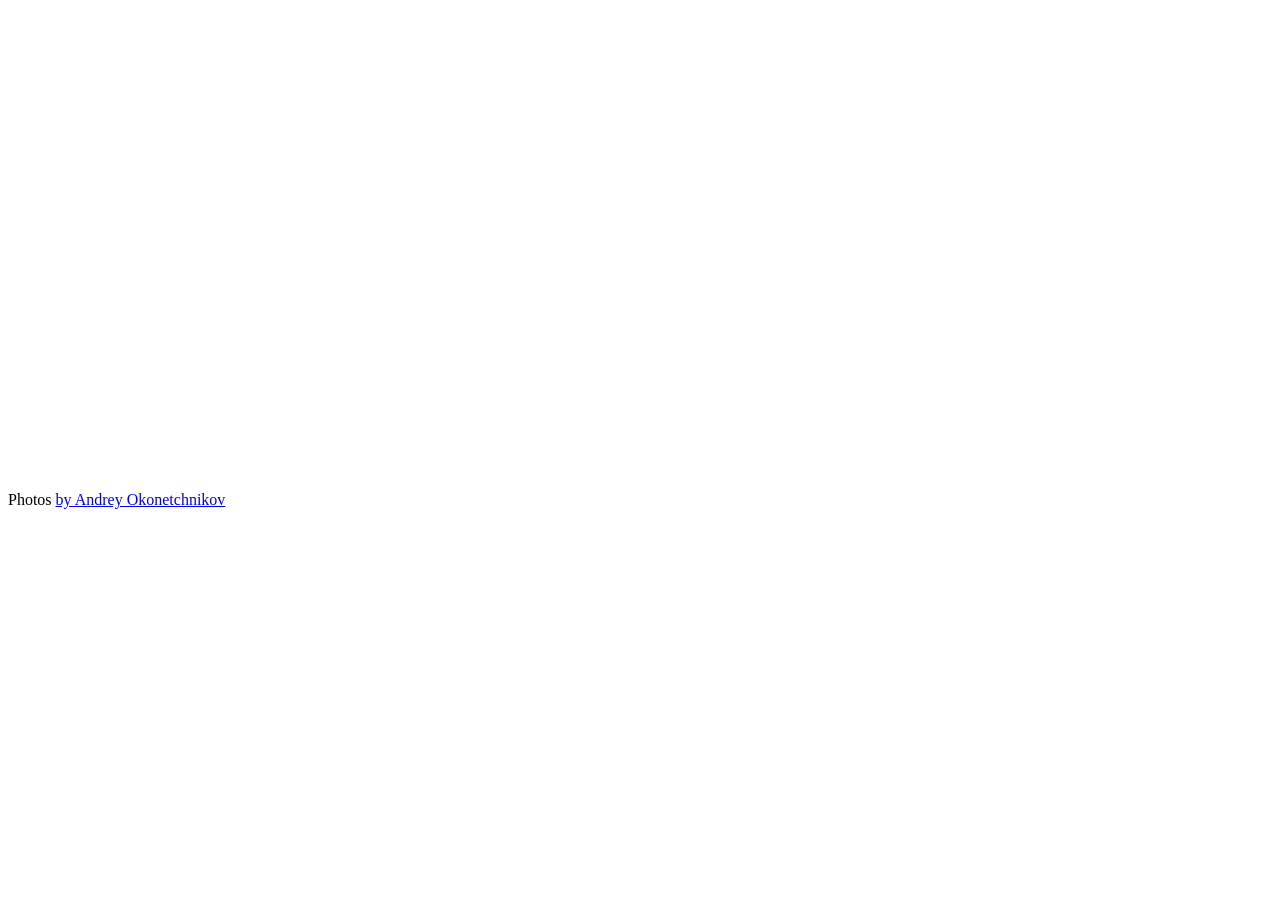
<file: res/foto/example.html>
<!DOCTYPE html>
<html>
<head>
  <title>Basic fotorama</title>
  <meta charset="utf-8">
  <meta name="viewport" content="width=device-width">

  <!-- jQuery -->
  <script src="http://code.jquery.com/jquery-1.10.2.min.js"></script>

  <!-- Fotorama -->
  <link href="fotorama.css" rel="stylesheet">
  <script src="fotorama.js"></script>

  <!-- Just don’t want to repeat this prefix in every img[src] -->
  <base href="http://s.fotorama.io/okonechnikov/">
</head>

<body>

<!-- Fotorama -->
<div class="fotorama" data-width="700" data-ratio="700/467" data-max-width="100%">
  <img src="1-lo.jpg">
  <img src="2-lo.jpg">
  <img src="9-lo.jpg">
  <img src="6-lo.jpg">
  <img src="5-lo.jpg">
</div>

<!-- © -->
<p>Photos <a href="http://okonet.ru/">by Andrey Okonetchnikov</a></p>
</body>
</html>
</file>
<file: res/foto/fotorama.css>
/*!
 * Fotorama 4.6.4 | http://fotorama.io/license/
 */
.fotorama__arr:focus:after,.fotorama__fullscreen-icon:focus:after,.fotorama__html,.fotorama__img,.fotorama__nav__frame:focus .fotorama__dot:after,.fotorama__nav__frame:focus .fotorama__thumb:after,.fotorama__stage__frame,.fotorama__stage__shaft,.fotorama__video iframe{position:absolute;width:100%;height:100%;top:0;right:0;left:0;bottom:0}.fotorama--fullscreen,.fotorama__img{max-width:99999px!important;max-height:99999px!important;min-width:0!important;min-height:0!important;border-radius:0!important;box-shadow:none!important;padding:0!important}.fotorama__wrap .fotorama__grab{cursor:move;cursor:-webkit-grab;cursor:-o-grab;cursor:-ms-grab;cursor:grab}.fotorama__grabbing *{cursor:move;cursor:-webkit-grabbing;cursor:-o-grabbing;cursor:-ms-grabbing;cursor:grabbing}.fotorama__spinner{position:absolute!important;top:50%!important;left:50%!important}.fotorama__wrap--css3 .fotorama__arr,.fotorama__wrap--css3 .fotorama__fullscreen-icon,.fotorama__wrap--css3 .fotorama__nav__shaft,.fotorama__wrap--css3 .fotorama__stage__shaft,.fotorama__wrap--css3 .fotorama__thumb-border,.fotorama__wrap--css3 .fotorama__video-close,.fotorama__wrap--css3 .fotorama__video-play{-webkit-transform:translate3d(0,0,0);transform:translate3d(0,0,0)}.fotorama__caption,.fotorama__nav:after,.fotorama__nav:before,.fotorama__stage:after,.fotorama__stage:before,.fotorama__wrap--css3 .fotorama__html,.fotorama__wrap--css3 .fotorama__nav,.fotorama__wrap--css3 .fotorama__spinner,.fotorama__wrap--css3 .fotorama__stage,.fotorama__wrap--css3 .fotorama__stage .fotorama__img,.fotorama__wrap--css3 .fotorama__stage__frame{-webkit-transform:translateZ(0);transform:translateZ(0)}.fotorama__arr:focus,.fotorama__fullscreen-icon:focus,.fotorama__nav__frame{outline:0}.fotorama__arr:focus:after,.fotorama__fullscreen-icon:focus:after,.fotorama__nav__frame:focus .fotorama__dot:after,.fotorama__nav__frame:focus .fotorama__thumb:after{content:'';border-radius:inherit;background-color:rgba(0,175,234,.5)}.fotorama__wrap--video .fotorama__stage,.fotorama__wrap--video .fotorama__stage__frame--video,.fotorama__wrap--video .fotorama__stage__frame--video .fotorama__html,.fotorama__wrap--video .fotorama__stage__frame--video .fotorama__img,.fotorama__wrap--video .fotorama__stage__shaft{-webkit-transform:none!important;transform:none!important}.fotorama__wrap--css3 .fotorama__nav__shaft,.fotorama__wrap--css3 .fotorama__stage__shaft,.fotorama__wrap--css3 .fotorama__thumb-border{transition-property:-webkit-transform,width;transition-property:transform,width;transition-timing-function:cubic-bezier(0.1,0,.25,1);transition-duration:0ms}.fotorama__arr,.fotorama__fullscreen-icon,.fotorama__no-select,.fotorama__video-close,.fotorama__video-play,.fotorama__wrap{-webkit-user-select:none;-moz-user-select:none;-ms-user-select:none;user-select:none}.fotorama__select{-webkit-user-select:text;-moz-user-select:text;-ms-user-select:text;user-select:text}.fotorama__nav,.fotorama__nav__frame{margin:auto;padding:0}.fotorama__caption__wrap,.fotorama__nav__frame,.fotorama__nav__shaft{-moz-box-orient:vertical;display:inline-block;vertical-align:middle;*display:inline;*zoom:1}.fotorama__nav__frame,.fotorama__thumb-border{box-sizing:content-box}.fotorama__caption__wrap{box-sizing:border-box}.fotorama--hidden,.fotorama__load{position:absolute;left:-99999px;top:-99999px;z-index:-1}.fotorama__arr,.fotorama__fullscreen-icon,.fotorama__nav,.fotorama__nav__frame,.fotorama__nav__shaft,.fotorama__stage__frame,.fotorama__stage__shaft,.fotorama__video-close,.fotorama__video-play{-webkit-tap-highlight-color:transparent}.fotorama__arr,.fotorama__fullscreen-icon,.fotorama__video-close,.fotorama__video-play{background:url(fotorama.png) no-repeat}@media (-webkit-min-device-pixel-ratio:1.5),(min-resolution:2dppx){.fotorama__arr,.fotorama__fullscreen-icon,.fotorama__video-close,.fotorama__video-play{background:url(fotorama@2x.png) 0 0/96px 160px no-repeat}}.fotorama__thumb{background-color:#7f7f7f;background-color:rgba(127,127,127,.2)}@media print{.fotorama__arr,.fotorama__fullscreen-icon,.fotorama__thumb-border,.fotorama__video-close,.fotorama__video-play{background:none!important}}.fotorama{min-width:1px;overflow:hidden}.fotorama:not(.fotorama--unobtrusive)>*:not(:first-child){display:none}.fullscreen{width:100%!important;height:100%!important;max-width:100%!important;max-height:100%!important;margin:0!important;padding:0!important;overflow:hidden!important;background:#000}.fotorama--fullscreen{position:absolute!important;top:0!important;left:0!important;right:0!important;bottom:0!important;float:none!important;z-index:2147483647!important;background:#000;width:100%!important;height:100%!important;margin:0!important}.fotorama--fullscreen .fotorama__nav,.fotorama--fullscreen .fotorama__stage{background:#000}.fotorama__wrap{-webkit-text-size-adjust:100%;position:relative;direction:ltr;z-index:0}.fotorama__wrap--rtl .fotorama__stage__frame{direction:rtl}.fotorama__nav,.fotorama__stage{overflow:hidden;position:relative;max-width:100%}.fotorama__wrap--pan-y{-ms-touch-action:pan-y}.fotorama__wrap .fotorama__pointer{cursor:pointer}.fotorama__wrap--slide .fotorama__stage__frame{opacity:1!important}.fotorama__stage__frame{overflow:hidden}.fotorama__stage__frame.fotorama__active{z-index:8}.fotorama__wrap--fade .fotorama__stage__frame{display:none}.fotorama__wrap--fade .fotorama__fade-front,.fotorama__wrap--fade .fotorama__fade-rear,.fotorama__wrap--fade .fotorama__stage__frame.fotorama__active{display:block;left:0;top:0}.fotorama__wrap--fade .fotorama__fade-front{z-index:8}.fotorama__wrap--fade .fotorama__fade-rear{z-index:7}.fotorama__wrap--fade .fotorama__fade-rear.fotorama__active{z-index:9}.fotorama__wrap--fade .fotorama__stage .fotorama__shadow{display:none}.fotorama__img{-ms-filter:"alpha(Opacity=0)";filter:alpha(opacity=0);opacity:0;border:none!important}.fotorama__error .fotorama__img,.fotorama__loaded .fotorama__img{-ms-filter:"alpha(Opacity=100)";filter:alpha(opacity=100);opacity:1}.fotorama--fullscreen .fotorama__loaded--full .fotorama__img,.fotorama__img--full{display:none}.fotorama--fullscreen .fotorama__loaded--full .fotorama__img--full{display:block}.fotorama__wrap--only-active .fotorama__nav,.fotorama__wrap--only-active .fotorama__stage{max-width:99999px!important}.fotorama__wrap--only-active .fotorama__stage__frame{visibility:hidden}.fotorama__wrap--only-active .fotorama__stage__frame.fotorama__active{visibility:visible}.fotorama__nav{font-size:0;line-height:0;text-align:center;display:none;white-space:nowrap;z-index:5}.fotorama__nav__shaft{position:relative;left:0;top:0;text-align:left}.fotorama__nav__frame{position:relative;cursor:pointer}.fotorama__nav--dots{display:block}.fotorama__nav--dots .fotorama__nav__frame{width:18px;height:30px}.fotorama__nav--dots .fotorama__nav__frame--thumb,.fotorama__nav--dots .fotorama__thumb-border{display:none}.fotorama__nav--thumbs{display:block}.fotorama__nav--thumbs .fotorama__nav__frame{padding-left:0!important}.fotorama__nav--thumbs .fotorama__nav__frame:last-child{padding-right:0!important}.fotorama__nav--thumbs .fotorama__nav__frame--dot{display:none}.fotorama__dot{display:block;width:4px;height:4px;position:relative;top:12px;left:6px;border-radius:6px;border:1px solid #7f7f7f}.fotorama__nav__frame:focus .fotorama__dot:after{padding:1px;top:-1px;left:-1px}.fotorama__nav__frame.fotorama__active .fotorama__dot{width:0;height:0;border-width:3px}.fotorama__nav__frame.fotorama__active .fotorama__dot:after{padding:3px;top:-3px;left:-3px}.fotorama__thumb{overflow:hidden;position:relative;width:100%;height:100%}.fotorama__nav__frame:focus .fotorama__thumb{z-index:2}.fotorama__thumb-border{position:absolute;z-index:9;top:0;left:0;border-style:solid;border-color:#00afea;background-image:linear-gradient(to bottom right,rgba(255,255,255,.25),rgba(64,64,64,.1))}.fotorama__caption{position:absolute;z-index:12;bottom:0;left:0;right:0;font-family:'Helvetica Neue',Arial,sans-serif;font-size:14px;line-height:1.5;color:#000}.fotorama__caption a{text-decoration:none;color:#000;border-bottom:1px solid;border-color:rgba(0,0,0,.5)}.fotorama__caption a:hover{color:#333;border-color:rgba(51,51,51,.5)}.fotorama__wrap--rtl .fotorama__caption{left:auto;right:0}.fotorama__wrap--no-captions .fotorama__caption,.fotorama__wrap--video .fotorama__caption{display:none}.fotorama__caption__wrap{background-color:#fff;background-color:rgba(255,255,255,.9);padding:5px 10px}@-webkit-keyframes spinner{0%{-webkit-transform:rotate(0);transform:rotate(0)}100%{-webkit-transform:rotate(360deg);transform:rotate(360deg)}}@keyframes spinner{0%{-webkit-transform:rotate(0);transform:rotate(0)}100%{-webkit-transform:rotate(360deg);transform:rotate(360deg)}}.fotorama__wrap--css3 .fotorama__spinner{-webkit-animation:spinner 24s infinite linear;animation:spinner 24s infinite linear}.fotorama__wrap--css3 .fotorama__html,.fotorama__wrap--css3 .fotorama__stage .fotorama__img{transition-property:opacity;transition-timing-function:linear;transition-duration:.3s}.fotorama__wrap--video .fotorama__stage__frame--video .fotorama__html,.fotorama__wrap--video .fotorama__stage__frame--video .fotorama__img{-ms-filter:"alpha(Opacity=0)";filter:alpha(opacity=0);opacity:0}.fotorama__select{cursor:auto}.fotorama__video{top:32px;right:0;bottom:0;left:0;position:absolute;z-index:10}@-moz-document url-prefix(){.fotorama__active{box-shadow:0 0 0 transparent}}.fotorama__arr,.fotorama__fullscreen-icon,.fotorama__video-close,.fotorama__video-play{position:absolute;z-index:11;cursor:pointer}.fotorama__arr{position:absolute;width:32px;height:32px;top:50%;margin-top:-16px}.fotorama__arr--prev{left:2px;background-position:0 0}.fotorama__arr--next{right:2px;background-position:-32px 0}.fotorama__arr--disabled{pointer-events:none;cursor:default;*display:none;opacity:.1}.fotorama__fullscreen-icon{width:32px;height:32px;top:2px;right:2px;background-position:0 -32px;z-index:20}.fotorama__arr:focus,.fotorama__fullscreen-icon:focus{border-radius:50%}.fotorama--fullscreen .fotorama__fullscreen-icon{background-position:-32px -32px}.fotorama__video-play{width:96px;height:96px;left:50%;top:50%;margin-left:-48px;margin-top:-48px;background-position:0 -64px;opacity:0}.fotorama__wrap--css2 .fotorama__video-play,.fotorama__wrap--video .fotorama__stage .fotorama__video-play{display:none}.fotorama__error .fotorama__video-play,.fotorama__loaded .fotorama__video-play,.fotorama__nav__frame .fotorama__video-play{opacity:1;display:block}.fotorama__nav__frame .fotorama__video-play{width:32px;height:32px;margin-left:-16px;margin-top:-16px;background-position:-64px -32px}.fotorama__video-close{width:32px;height:32px;top:0;right:0;background-position:-64px 0;z-index:20;opacity:0}.fotorama__wrap--css2 .fotorama__video-close{display:none}.fotorama__wrap--css3 .fotorama__video-close{-webkit-transform:translate3d(32px,-32px,0);transform:translate3d(32px,-32px,0)}.fotorama__wrap--video .fotorama__video-close{display:block;opacity:1}.fotorama__wrap--css3.fotorama__wrap--video .fotorama__video-close{-webkit-transform:translate3d(0,0,0);transform:translate3d(0,0,0)}.fotorama__wrap--no-controls.fotorama__wrap--toggle-arrows .fotorama__arr,.fotorama__wrap--no-controls.fotorama__wrap--toggle-arrows .fotorama__fullscreen-icon{opacity:0}.fotorama__wrap--no-controls.fotorama__wrap--toggle-arrows .fotorama__arr:focus,.fotorama__wrap--no-controls.fotorama__wrap--toggle-arrows .fotorama__fullscreen-icon:focus{opacity:1}.fotorama__wrap--video .fotorama__arr,.fotorama__wrap--video .fotorama__fullscreen-icon{opacity:0!important}.fotorama__wrap--css2.fotorama__wrap--no-controls.fotorama__wrap--toggle-arrows .fotorama__arr,.fotorama__wrap--css2.fotorama__wrap--no-controls.fotorama__wrap--toggle-arrows .fotorama__fullscreen-icon{display:none}.fotorama__wrap--css2.fotorama__wrap--no-controls.fotorama__wrap--toggle-arrows .fotorama__arr:focus,.fotorama__wrap--css2.fotorama__wrap--no-controls.fotorama__wrap--toggle-arrows .fotorama__fullscreen-icon:focus{display:block}.fotorama__wrap--css2.fotorama__wrap--video .fotorama__arr,.fotorama__wrap--css2.fotorama__wrap--video .fotorama__fullscreen-icon{display:none!important}.fotorama__wrap--css3.fotorama__wrap--no-controls.fotorama__wrap--slide.fotorama__wrap--toggle-arrows .fotorama__fullscreen-icon:not(:focus){-webkit-transform:translate3d(32px,-32px,0);transform:translate3d(32px,-32px,0)}.fotorama__wrap--css3.fotorama__wrap--no-controls.fotorama__wrap--slide.fotorama__wrap--toggle-arrows .fotorama__arr--prev:not(:focus){-webkit-transform:translate3d(-48px,0,0);transform:translate3d(-48px,0,0)}.fotorama__wrap--css3.fotorama__wrap--no-controls.fotorama__wrap--slide.fotorama__wrap--toggle-arrows .fotorama__arr--next:not(:focus){-webkit-transform:translate3d(48px,0,0);transform:translate3d(48px,0,0)}.fotorama__wrap--css3.fotorama__wrap--video .fotorama__fullscreen-icon{-webkit-transform:translate3d(32px,-32px,0)!important;transform:translate3d(32px,-32px,0)!important}.fotorama__wrap--css3.fotorama__wrap--video .fotorama__arr--prev{-webkit-transform:translate3d(-48px,0,0)!important;transform:translate3d(-48px,0,0)!important}.fotorama__wrap--css3.fotorama__wrap--video .fotorama__arr--next{-webkit-transform:translate3d(48px,0,0)!important;transform:translate3d(48px,0,0)!important}.fotorama__wrap--css3 .fotorama__arr:not(:focus),.fotorama__wrap--css3 .fotorama__fullscreen-icon:not(:focus),.fotorama__wrap--css3 .fotorama__video-close:not(:focus),.fotorama__wrap--css3 .fotorama__video-play:not(:focus){transition-property:-webkit-transform,opacity;transition-property:transform,opacity;transition-duration:.3s}.fotorama__nav:after,.fotorama__nav:before,.fotorama__stage:after,.fotorama__stage:before{content:"";display:block;position:absolute;text-decoration:none;top:0;bottom:0;width:10px;height:auto;z-index:10;pointer-events:none;background-repeat:no-repeat;background-size:1px 100%,5px 100%}.fotorama__nav:before,.fotorama__stage:before{background-image:linear-gradient(transparent,rgba(0,0,0,.2) 25%,rgba(0,0,0,.3) 75%,transparent),radial-gradient(farthest-side at 0 50%,rgba(0,0,0,.4),transparent);background-position:0 0,0 0;left:-10px}.fotorama__nav.fotorama__shadows--left:before,.fotorama__stage.fotorama__shadows--left:before{left:0}.fotorama__nav:after,.fotorama__stage:after{background-image:linear-gradient(transparent,rgba(0,0,0,.2) 25%,rgba(0,0,0,.3) 75%,transparent),radial-gradient(farthest-side at 100% 50%,rgba(0,0,0,.4),transparent);background-position:100% 0,100% 0;right:-10px}.fotorama__nav.fotorama__shadows--right:after,.fotorama__stage.fotorama__shadows--right:after{right:0}.fotorama--fullscreen .fotorama__nav:after,.fotorama--fullscreen .fotorama__nav:before,.fotorama--fullscreen .fotorama__stage:after,.fotorama--fullscreen .fotorama__stage:before,.fotorama__wrap--fade .fotorama__stage:after,.fotorama__wrap--fade .fotorama__stage:before,.fotorama__wrap--no-shadows .fotorama__nav:after,.fotorama__wrap--no-shadows .fotorama__nav:before,.fotorama__wrap--no-shadows .fotorama__stage:after,.fotorama__wrap--no-shadows .fotorama__stage:before{display:none}
</file>
